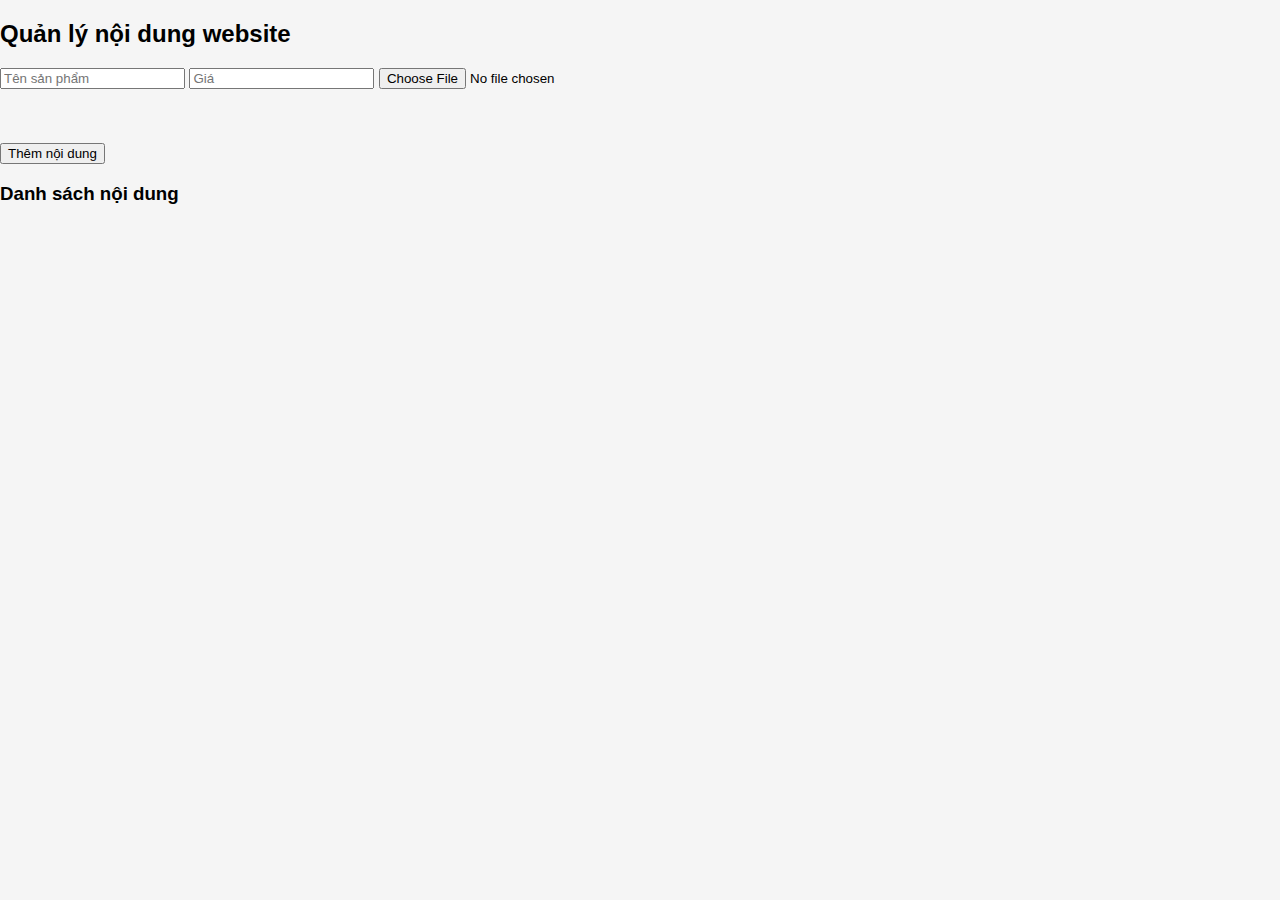
<file: admin.html>
<!DOCTYPE html>
<html lang="vi">
  <head>
    <meta charset="UTF-8" />
    <title>Quản trị nội dung</title>
    <link rel="stylesheet" href="style.css" />
  </head>
  <body>
    <h2>Quản lý nội dung website</h2>

    <input type="text" id="name" placeholder="Tên sản phẩm" />
    <input type="number" id="price" placeholder="Giá" />
    <input type="file" id="imageUpload" accept="image/*" />
    <br /><br />
    <img id="preview" width="200" />

    <br /><br />
    <button onclick="addProduct()">Thêm nội dung</button>

    <h3>Danh sách nội dung</h3>
    <ul id="list"></ul>

    <script src="script.js"></script>
  </body>
</html>
</file>
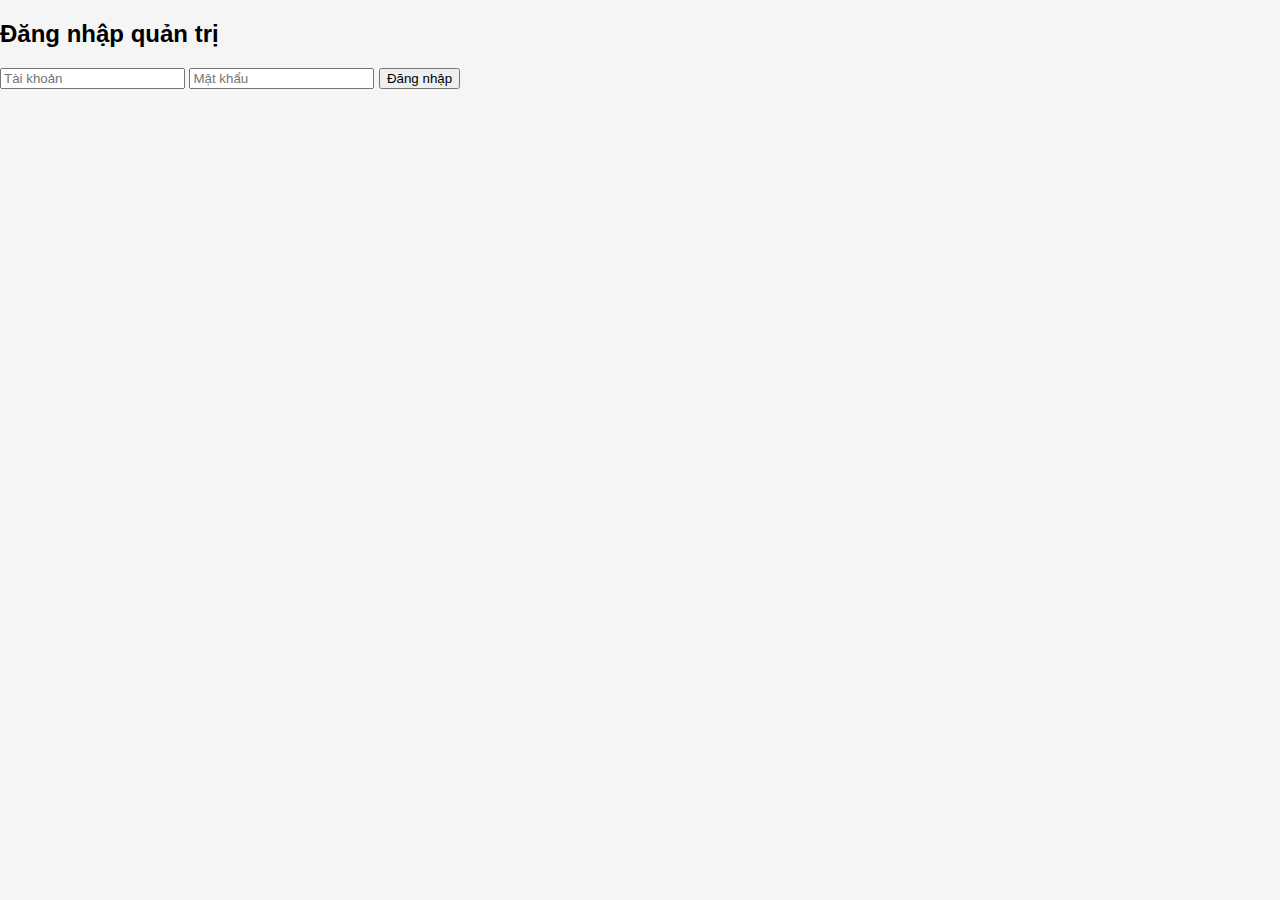
<file: login.html>
<!DOCTYPE html>
<html lang="vi">
  <head>
    <meta charset="UTF-8" />
    <title>Đăng nhập CMS</title>
    <link rel="stylesheet" href="style.css" />
  </head>
  <body>
    <form onsubmit="login(event)">
      <h2>Đăng nhập quản trị</h2>
      <input type="text" id="username" placeholder="Tài khoản" required />
      <input type="password" id="password" placeholder="Mật khẩu" required />
      <button type="submit">Đăng nhập</button>
      <p id="error"></p>
    </form>

    <script src="script.js"></script>
  </body>
</html>
</file>
<file: style.css>
body {
  font-family: Arial, sans-serif;
  background: #f5f5f5;
  margin: 0;
  padding: 0;
}

.toast {
  position: fixed;
  bottom: 30px;
  right: 30px;
  background: #ff6600;
  color: white;
  padding: 12px 20px;
  border-radius: 6px;
  opacity: 0;
  pointer-events: none;
  transition: all 0.3s ease;
  z-index: 999;
}
.toast.show {
  opacity: 1;
  bottom: 50px;
}

.main-header {
  background: #000;
  padding: 15px 0;
}
.header-container {
  width: 90%;
  margin: auto;
  display: flex;
  justify-content: space-between;
  align-items: center;
}
.logo {
  color: #fff;
  font-size: 24px;
  font-weight: bold;
}
.nav-menu a {
  color: #fff;
  margin-left: 25px;
  text-decoration: none;
  font-weight: 500;
}
.nav-menu a:hover {
  color: #ff9800;
}

.banner {
  width: 100%;
  min-height: 500px;
  background: linear-gradient(rgba(0, 0, 0, 0.4), rgba(0, 0, 0, 0.4));
  background-size: cover;
  display: flex;
  justify-content: center;
  align-items: center;
  position: relative;
  z-index: 1;
}

.banner-content {
  text-align: center;
  color: #fff;
}

.product-list {
  background: #f2f2f2;
  padding: 30px 0 40px; /* ✔ gọn lại */
  position: relative;
  z-index: 2;
}

.banner-content h1 {
  font-size: 48px;
  font-weight: bold;
  margin-bottom: 15px;
}

.banner-content a {
  display: inline-block;
  margin-top: 15px;
  text-decoration: none;
  font-size: 16px;
  color: #fff;
  font-weight: bold;
}

.banner-content a:hover {
  color: #ff9800;
}

.product-container {
  display: flex;
  gap: 25px;
  justify-content: center;
  flex-wrap: wrap;
}

.product-card {
  width: 240px;
  background: #f7f7f7;
  border-radius: 12px;
  padding: 15px;
  text-align: center;
  display: flex;
  flex-direction: column;
}

.product-card img {
  width: 100%;
  height: 180px;
  object-fit: cover;
  border-radius: 10px;
}

.product-card h3 {
  margin: 12px 0 8px;
  font-size: 18px;
  min-height: 44px;
}

.price {
  color: red;
  font-weight: bold;
  margin-bottom: 10px;
}

.product-card button {
  width: 100%;
  padding: 10px 0;
  background: #ff6a00;
  color: #fff;
  border: none;
  border-radius: 6px;
  cursor: pointer;
  margin-top: auto;
}

.product-card button:hover {
  background: #e65c00;
}

.cart {
  background: #f9f9f9;
  padding: 30px 5%;
  margin-top: 40px;
  border-top: 1px solid #ddd;
  text-align: center;
}

.cart h2 {
  margin-bottom: 15px;
}

footer {
  width: 100%;
  background: #000;
  color: #fff;
  text-align: center;
  padding: 16px 0;
  margin-top: 40px;
}

@media (max-width: 1024px) {
  .product-card {
    width: 240px;
  }
}

@media (max-width: 768px) {
  .product-card {
    width: 45%;
  }
}

@media (max-width: 480px) {
  .header-container {
    flex-direction: column;
  }

  .nav-menu a {
    margin: 8px;
    display: inline-block;
  }

  .banner-content h1 {
    font-size: 28px;
  }

  .product-card {
    width: 90%;
  }
}
</file>
